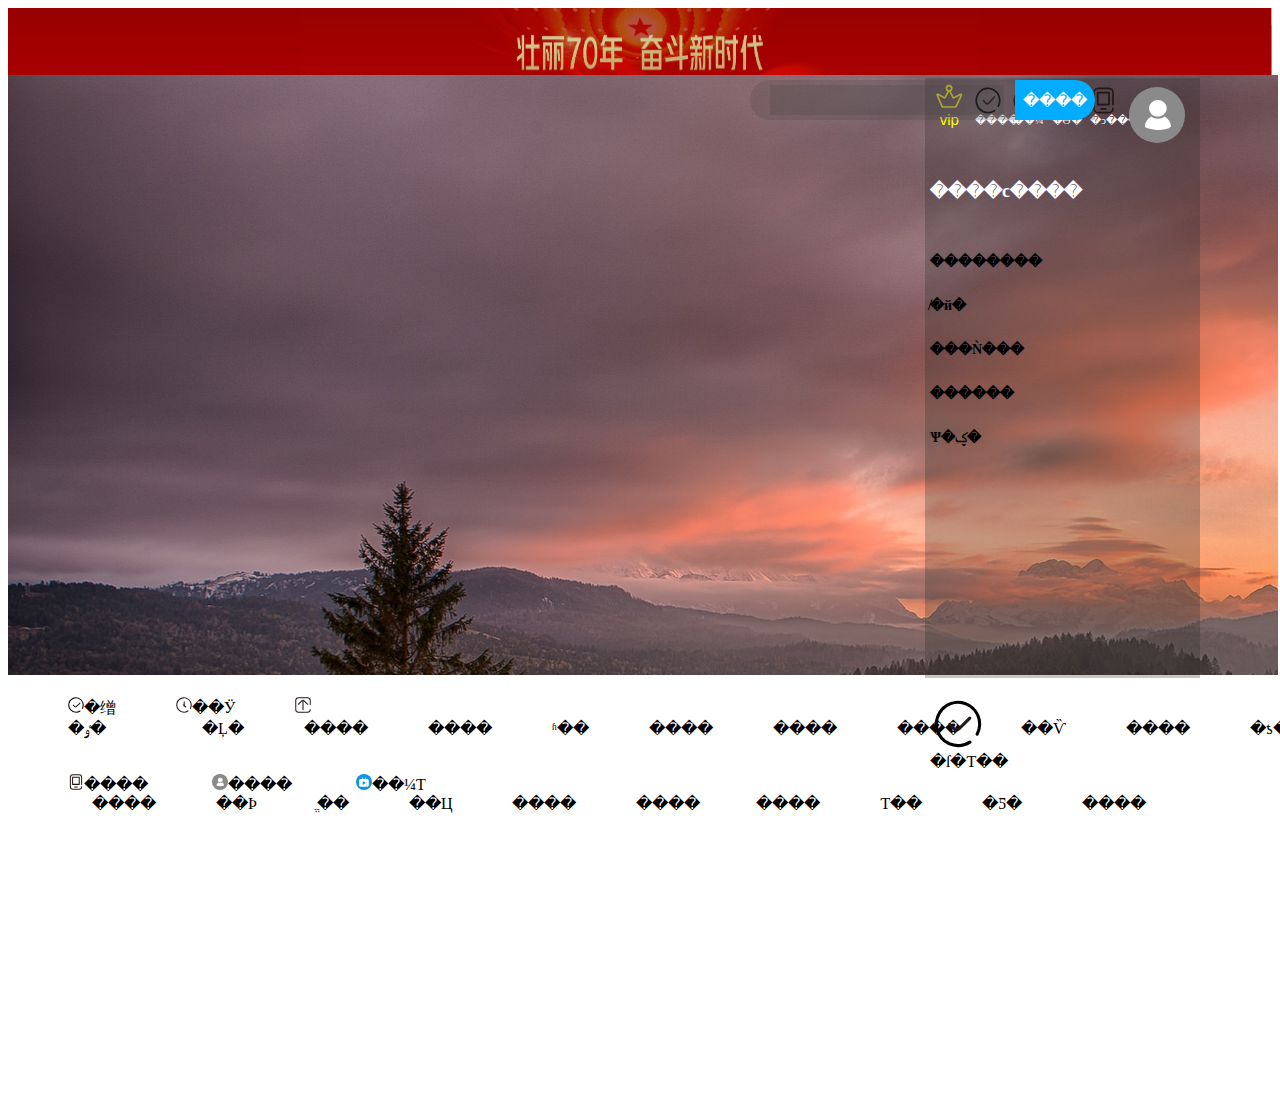
<file: youku/html/index.html>
<html>
    
    <head>
        <meta http-equiv="">
        <img id=01 src="head.png" alt="no internet" width="100%"height="73">
        <title>���������ҵ</title>
       
        <body>
            <p>
               <link href="css/style.css" rel="stylesheet" type="text/css" />
               
                <div class="header-banner">
                    <div class="banner-img" id="banner_img"style="background:url(.0.jpg); height:100%; width:99.2%;">
                    
                    </div>
                </div>

                <div class="txt">
                
                     <div class="king" title="VIP">
                         <img src="king.svg" style='width:1.8em;height:1.8em;display: inline-block'><br> &nbspvip</div>
                     <div class="normal1" title="����">
                         <img src="1.svg" style='width:2.4em;height:2.4em;display: inline-block'><br> ����</div>
                     <div class="normal2" title="��¼">
                         <img src="2.svg" style='width:2.4em;height:2.4em;display: inline-block'><br> ��¼</div>
                     <div class="normal3" title="�ϴ�">
                     <img src="3.svg" style='width:2.4em;height:2.4em;display: inline-block'><br>�ϴ�
                         <div class=element1>
                         
                         </div>
                     </div>
                     <div class="normal4" title="�ͻ���">
                         <img src="4.svg" style='width:2.4em;height:2.4em;display: inline-block'><br> �ͻ���
                         <div class=element2>
                         
                         </div>
                     </div>
                     <div class="normal5">
                         <img src="5.svg" style='width:5em;height:5em;display:inline-block'>
                         <div class=element3>
                         
                         </div>
                   
                     </div>
                     
                     <div class="header-menu" id="header_menu">
            <div class="menu-active">
                <h2>����ϲ����</h2>
                
            </div>
            <div>
                <h2>��������</h2>
                
            </div>
            <div>
                <h2≯�й�</h2>
                
            </div>
            <div>
                <h2>���Ǹ���</h2>
                
            </div>
            <div>
                <h2>������</h2>
                
            </div>
            <div>
                <h2>Ѱ�ؼ�</h2>
                
            </div>
        </div>
    </div>

                     
                </div>
               
            </p>
            <div class="xialan">
              <a><img src="1.svg" style="width:1em;height:1em">�缯</a> &nbsp;&nbsp;<a><img src="2.svg" style="width:1em;height:1em">��Ӱ</a>&nbsp;&nbsp;&nbsp;<a><img src="3.svg" style="width:1em;height:1em">�ٶ�</a>&nbsp;&nbsp;&nbsp;&nbsp;&nbsp;&nbsp;&nbsp;&nbsp;&nbsp;&nbsp;&nbsp;&nbsp;<a>�Ļ�</a>&nbsp;&nbsp;&nbsp;<a>����</a>&nbsp;&nbsp;&nbsp;<a>����</a>&nbsp;&nbsp;&nbsp;<a>ʱ��</a>&nbsp;&nbsp;&nbsp;<a>����</a>&nbsp;&nbsp;&nbsp;<a>����</a>&nbsp;&nbsp;&nbsp;<a>����</a>&nbsp;&nbsp;&nbsp;<a>��Ѷ</a>&nbsp;&nbsp;&nbsp;<a>����</a>&nbsp;&nbsp;&nbsp;<a>�ƾ�</a>&nbsp;&nbsp;&nbsp;
              <br><br><br>
              <a><img src="4.svg" style="width:1em;height:1em">���� </a>&nbsp;&nbsp;&nbsp;<a><img src="5.svg" style="width:1em;height:1em">����</a> &nbsp;&nbsp;&nbsp;<a><img src="6.svg" style="width:1em;height:1em">��¼Ƭ</a> &nbsp;&nbsp;&nbsp;&nbsp;&nbsp;&nbsp;<a>����</a>&nbsp;&nbsp;&nbsp;<a>��Ϸ</a>&nbsp;&nbsp;&nbsp;<a>ֱ��</a>&nbsp;&nbsp;&nbsp;<a>��Ц</a>&nbsp;&nbsp;&nbsp;<a>����</a>&nbsp;&nbsp;&nbsp;<a>����</a>&nbsp;&nbsp;<a>����</a>&nbsp;&nbsp;&nbsp;<a>Ƭ��</a>&nbsp;&nbsp;&nbsp;<a>�Ƽ�</a>&nbsp;&nbsp;&nbsp;<a>����</a>
             
            </div>
            <div class="youlan">
                &nbsp;<img src="1.svg" style="width:3em;height:3em"><br>�ſ�Ƭ��
            </div>

             <div class="sousuo">

                <div class="input">
                    <input type="text" id="text_input">
                
                <button>����</button>
                <div class="sousuo-drop" id="sousuo_drop">

                </div>
                </div>
            </div>
            <script src="javasript/script.js" type="text/javascript"></script>

            

            
           
            
        </body>
    </head>
</html>
</file>
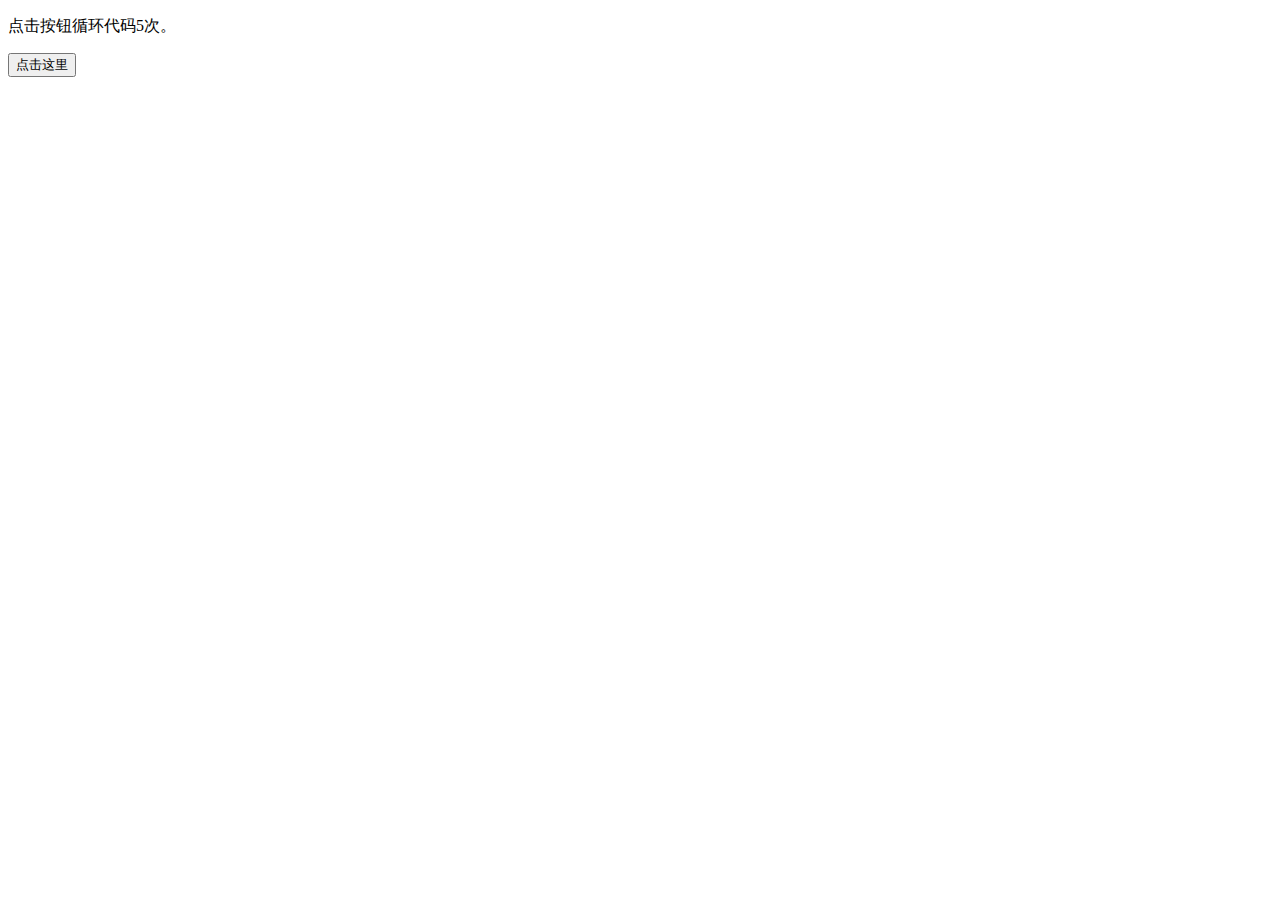
<file: youku/html/practice1.html>
<!DOCTYPE html>
<html>
<head>
<meta charset="utf-8">
<title>wiki(wiki.imooc.com)</title>
</head>
<body>

<p>点击按钮循环代码5次。</p>
<button onclick="myFunction()">点击这里</button>
<p id="demo"></p>
<script>
function myFunction(){
	var x="";
	for (var i=0;i<5;i++){
		x=x + "The number "+1 + i + "<br>";
	}
	document.getElementById("demo").innerHTML=x;
}
</script>

</body>
</html>
</file>
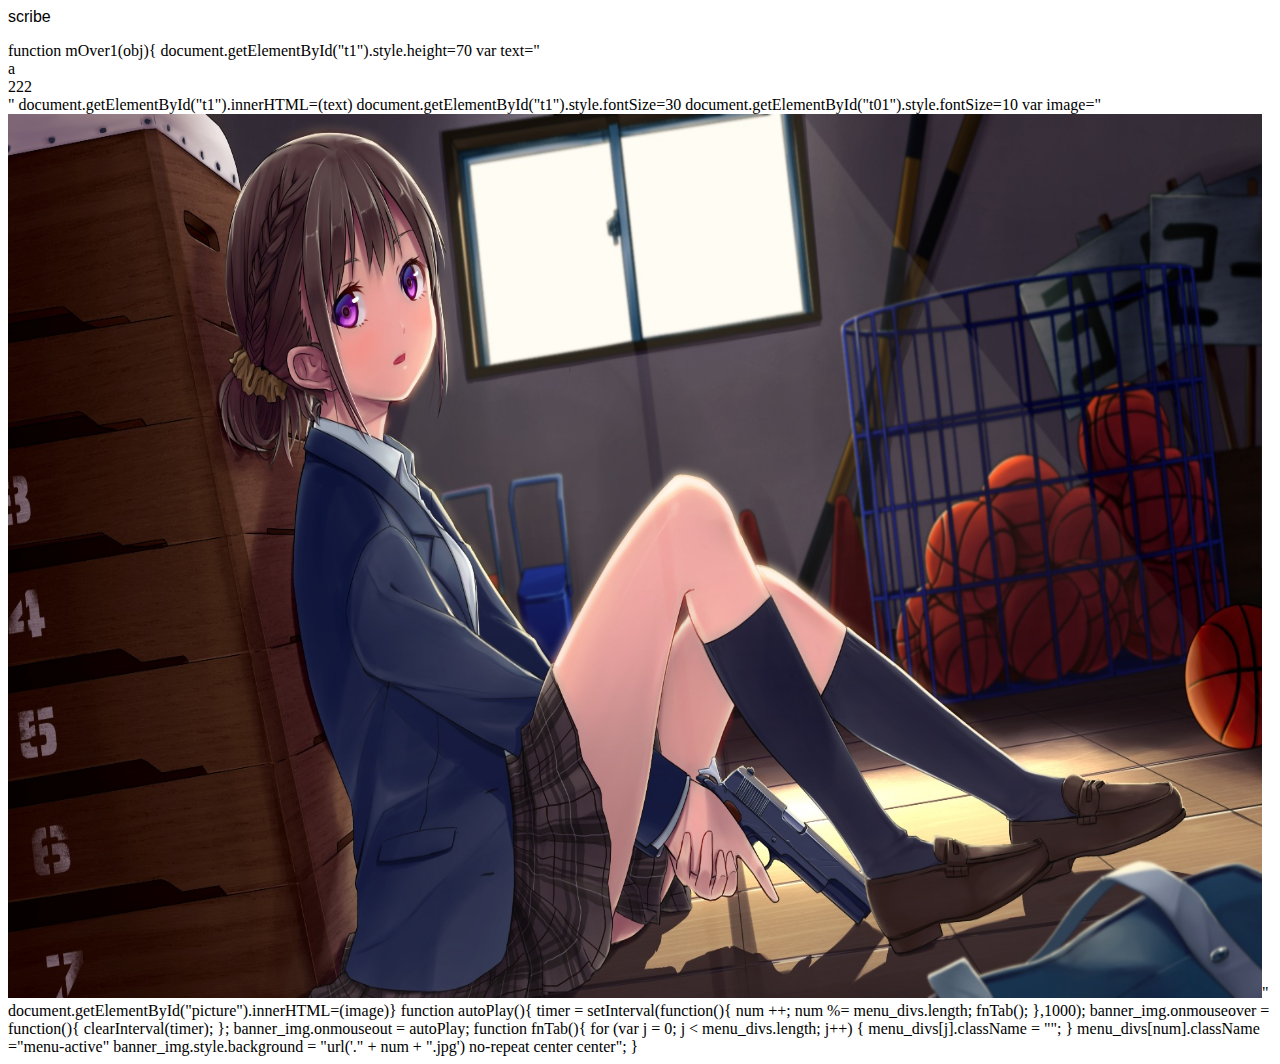
<file: youku/html/practice2.html>
<html>
    <p>
                <div>
                    
                </div>
                <style>
                    a{
                        text-decoration: none
                    }
                    a:link{color:black; font-family:'Gill Sans', 'Gill Sans MT', Calibri, 'Trebuchet MS', sans-serif;font-size:1em}
                    a:hover{color:blue}
                </style>
                <a id="01" href="https://www.youku.com/"color="black">scribe</a>
            </p>
</html>
   function mOver1(obj){
                         document.getElementById("t1").style.height=70
                         var text="<div>a</div> <div id=t01>222</div>"                        
                         document.getElementById("t1").innerHTML=(text)
                         document.getElementById("t1").style.fontSize=30
                         document.getElementById("t01").style.fontSize=10
                         var image="<img src='.1.jpg' width=99.2% height=100%>"
                         document.getElementById("picture").innerHTML=(image)}







                         function autoPlay(){
    timer = setInterval(function(){
        num ++;
        num %= menu_divs.length;
        fnTab();                
    },1000);
    banner_img.onmouseover = function(){
    clearInterval(timer);
};
banner_img.onmouseout = autoPlay;
function fnTab(){
    
    for (var j = 0; j < menu_divs.length; j++) {
            menu_divs[j].className = "";
        }
    menu_divs[num].className ="menu-active"
    banner_img.style.background = "url('." + num + ".jpg') no-repeat center center";
}
</file>
<file: youku/html/css/style.css>
.header-banner{
                        width: 100%;
                        height: 600px;
                        position: absolute;
                        top:75px
                    }
                    .banner-img img{
                        width:99.2%;
                        height:80%
                    }
                    .banner-img 
                    {width:99.2%;
                    height:80%;
                    background: url(".0.jpg") no-repeat center center;
                    }
                div.normal1:hover{
                    color: blue;
                    filter: brightness(1.2)
                }
                div.normal2:hover{
                    color: blue;
                    filter: brightness(1.2)
                }
                div.normal3:hover{
                    color: blue;
                    filter: brightness(1.2)
                }
                div.normal4:hover{
                    color: blue;
                    filter: brightness(1.2)
                }
                div.normal5:hover{
                    color: blue;
                    filter: brightness(1.2)
                }
                div.king:hover{
                    filter: brightness(1.5);
                }
                .txt{position: absolute;;
                    right:80px;
                    top:78px;
                    width: 275;
                    height: 600px;
                    background-color: rgba(43, 42, 42, 0.267)}
                .king{
                    float: left;
                    width:5%;height: 10%;;font-family:sans-serif;color: yellow;font-size: 15px;
                    position: relative;
                    left: 0.7em;
                    top: 0.4em;
                }
                .normal1,.normal2,.normal3,.normal4,.normal5{
                 
                    width:14%;height: 10%;margin: 0em;
                    font-family: cursive;
                    color:whitesmoke;
                    float: left;
                    position: relative;
                    left: 3.2em;
                    top: 0.8em;
                    font-size: 0.7em;
                
                }
                .element1{
                    width: 400px;
                    height:150px;
                    background-color: rgb(255, 255, 255);
                    display:none;
                    position: absolute;
                    margin-left: -200px;
                    margin:0,auto
                   
                }
                .element2{
                    width: 400px;
                    height:150px;
                    background-color: rgb(255, 255, 255);
                    display:none;
                    position: absolute;
                    margin-left: -200px;
                    margin:0,auto
                   
                }
                 .element3{
                    width: 300px;
                    height:200px;
                    background-color: rgb(255, 255, 255);
                    display:none;
                    position: absolute;
                    margin-left: -150px;
                    margin:0,auto
                   
                }
                .normal3:hover .element1{
                    display:block;
                }
                 .normal4:hover .element2{
                    display:block;
                }
                 .normal5:hover .element3{
                    display:block;}
                
                #yanshi{
                    height: 280px;
                    width: 100%;
                    position: relative;
                    top:80px;
                    left: 40px;
                    float: left;
                }
                #yanshi ul{
                    width: 100%;
                    height: 100%;
                }
                #yanshi ul li{
                    float: left;
                    height: 40px;
                    width: 100%;
                    color:white;
                    margin-bottom: 0px;
                     font-family:-apple-system, BlinkMacSystemFont, 'Segoe UI', Roboto, Oxygen, Ubuntu, Cantarell, 'Open Sans', 'Helvetica Neue', sans-serif;
                    size: 2em;

                }
                #ul active{
                       height:70 ;
                       background-color: rgba(56, 56, 56, 0.61);
                       filter:brightness(1.2);
                       font-size:30
                }
                #picture{
                    width: 100%;
                    height: 600px;
                    background-color: white;
                    position: absolute;
                    top: 75px;

                }
                
                    .xialan{
                        width: 100%;
                        height: 400px;
                        position: relative;
                        top:600px;
                        left: 60px;

                    }
                    .xialan a{
                        margin-right: 3em
                    }
                    div.xialan a:hover{
                        color:blue;
                    }
                    .youlan{
                        width: 300px;
                        height: 200px;
                        position: absolute;
                        top: 700px;
                        right: 50px;

                    }
                    div.youlan:hover{color:blue;}
                    div.youlan img{ transition: all .3s;}
                    div.youlan:hover img{
                        transform: translateY(-5px);
                    }
                    .sousuo{
                        width: 500px;
                        height: 40px;
                    
                        position: absolute;
                        top:80px;
                        left:750px
                    }
                    .input{
                    width: 345px;
                    height: 40px;
                    background-color: rgba(68, 68, 68, 0.226);
                    border-top-left-radius: 20px;
                    border-bottom-left-radius: 20px;
                    position: relative;

                    }
                    .input input {
                    width: 234px;
                    height: 30px;
                    position: absolute;
                    top: 5px;
                    left: 20px;
                    background-color: rgba(68, 68, 68, 0.226);
                    border: none;
                    }

                    .sousuo button {
                    float: right;
                     width: 80px;
                     height: 40px;
                     border-top-right-radius: 20px;
                     border-bottom-right-radius: 20px;
                     border: none;
                     background-color: #00acff;
                     color: #fff;
                     font-size: 16px;
                     line-height: 40px;
                     text-align: center;
                    }
                    .sousuo-drop {
                    position: absolute;
                    width: 350px;
                    background-color: #fff;
                    border: 1px solid #e0e0e0;
                    top: 40px;
                    left: 10px;
                    display: none;
                    }
                    .sousuo-drop div span.hot-word {
                    color: rgb(255, 81, 0);
                    }
                    .sousuo-drop div.div-hover {
                    background-color: #bebebe;
                    }

                    .sousuo-drop div span,.sousuo-drop div p {
                    float: left;
                    }
                    .sousuo-drop div span {
                    width: 40px;
                    line-height: 30px;
                    text-align: left;
                    }   
                    .sousuo-drop div {
                    width: 500px;
                    height: 30px;
                    padding: 0 10px;
                    line-height: 30px;
                    overflow: hidden;
                    background-color: #fff;
                    cursor: pointer;
                    }
                    .sousuo-drop div p {
                    width: 290px;
                    height: 30px;
                    position: relative;
                    top: -15px
                    }

                    .header-menu {
                    width: 210px;
                    height: 550px;
                    border-radius: 10px;
                    background-color: rgba(78, 78, 78, 0);
                    padding: 10px 15px;
                    position: absolute;
                    top: 70px;
                    right:30px;
                    }
                    .header-menu div {
                    height: 44px;
                    color: rgba(red, rgb(54, 54, 54), rgba(90, 90, 90, 0), alpha);
                    cursor: pointer;
                }

                .header-menu div:last-child {
                    border: none;
                }

                .header-menu div h2{
                    font-size: 14px;
                    float: left;
                    line-height: 44px;
                    position: absolute;
                    left: 0;
                }


                .header-menu .menu-active {
                    height: 70px;
                    color: #fff;
                }


                .header-menu .menu-active h2 {
                font-size: 18px;
                line-height: 36px;
                }
</file>
